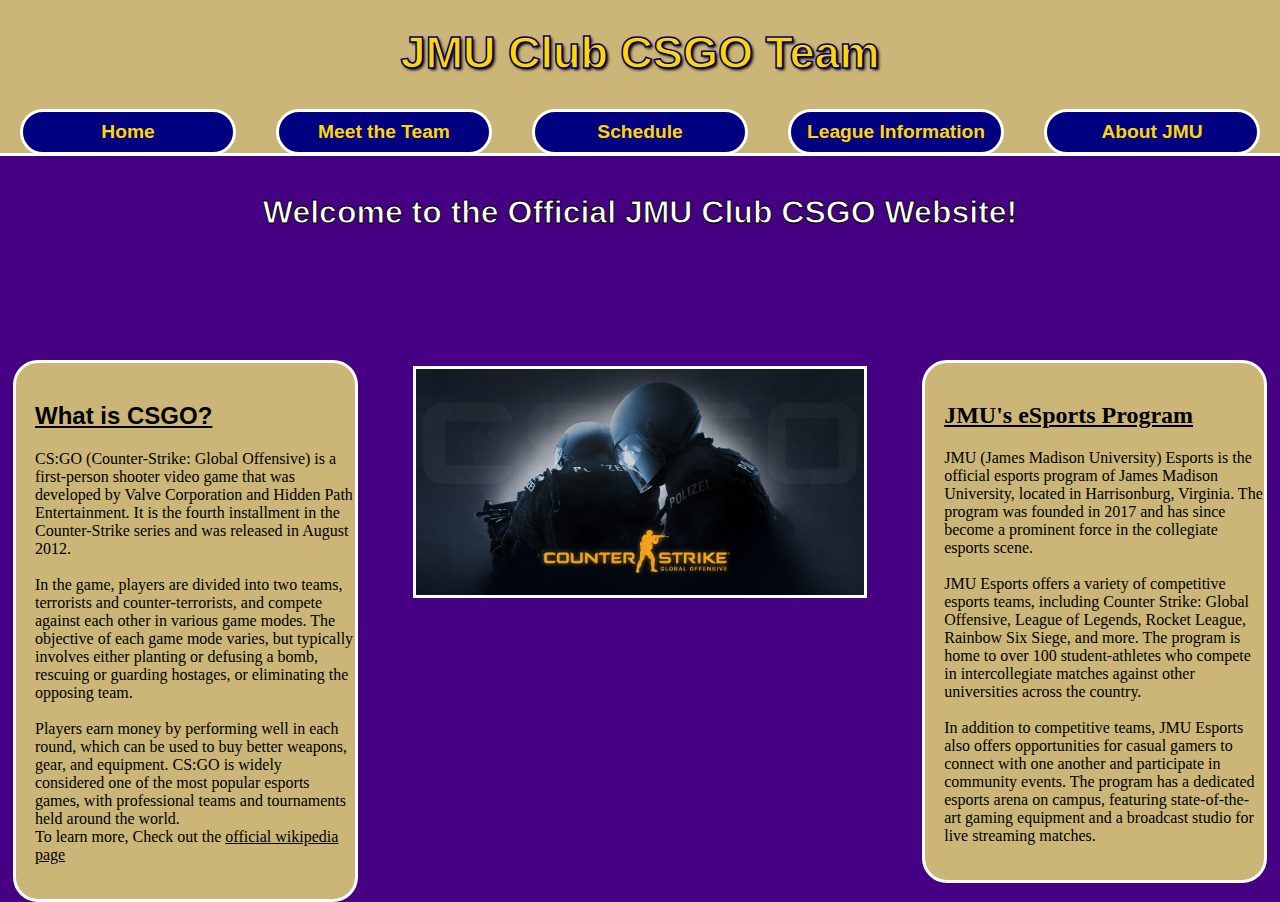
<file: index.html>
<!DOCTYPE html>
<html lang="en">
<head>
    <meta charset='utf-8'>
    <meta http-equiv='X-UA-Compatible' content='IE=edge'>
    <title>jmuCSGO</title>
    <link rel="icon" type="image/x-icon" href="Images/JmuLogo3.png">
    <meta name='viewport' content='width=device-width, initial-scale=1'>
    <link rel="stylesheet" href="index.css">
</head>

<body>
    <!-- header for all pages -->
        <div class="header">
            <h1 class="title">JMU Club CSGO Team</h1>
            <div class = "navigation">
                <a href="index.html">Home</a>
                <a href="about.html">Meet the Team</a>
                <a href="schedule.html">Schedule</a>
                <a href="information.html">League Information</a>
                <a href="comment.html">About JMU</a>
            </div>
        </div>
        <!-- Body of the index page, contains image and two paragraphs. -->
    <div class="indexBody">
        
        <h2>Welcome to the Official JMU Club CSGO Website!</h2>
        <img src="Images/MainLogo.png" alt="Picture of the game Counter Strike, taken from Counterstrike.net's official website">
    </div>
    <!-- Explanaition for what CSGO is, creating a divider to create a background. -->
    <div class = "CSGOdescription">
        <h2>What is CSGO?</h2>
        <p>&#9;CS:GO (Counter-Strike: Global Offensive) is a first-person shooter video game that was developed by Valve Corporation and Hidden Path Entertainment. It is the fourth installment in the Counter-Strike series and was released in August 2012.
        <br>
        <br>
        In the game, players are divided into two teams, terrorists and counter-terrorists, and compete against each other in various game modes. The objective of each game mode varies, but typically involves either planting or defusing a bomb, rescuing or guarding hostages, or eliminating the opposing team.
        <br>
        <br>
        Players earn money by performing well in each round, which can be used to buy better weapons, gear, and equipment. CS:GO is widely considered one of the most popular esports games, with professional teams and tournaments held around the world.
        <br>
        To learn more, Check out the <a href="https://en.wikipedia.org/wiki/Counter-Strike:_Global_Offensive">official wikipedia page</a></p>
    </div>
    <!-- Explanaition for JMU's Esports program, creating a divider to create a background. -->
    <div class="JMUEsports">
        <h2>JMU's eSports Program</h2>
    <p> JMU (James Madison University) Esports is the official esports program of James Madison University, located in Harrisonburg, Virginia. 
        The program was founded in 2017 and has since become a prominent force in the collegiate esports scene.
        <br>
        <br>
        JMU Esports offers a variety of competitive esports teams, including Counter Strike: Global Offensive, League of Legends, Rocket League, Rainbow Six Siege, and more. 
        The program is home to over 100 student-athletes who compete in intercollegiate matches against other universities across the country.
        <br>
        <br>
        In addition to competitive teams, JMU Esports also offers opportunities for casual gamers to connect with one another and 
        participate in community events. The program has a dedicated esports arena on campus, featuring state-of-the-art gaming equipment and a broadcast studio for live streaming matches.
    </p>
    </div>
    
    
    
    
</body>
</html>
</file>
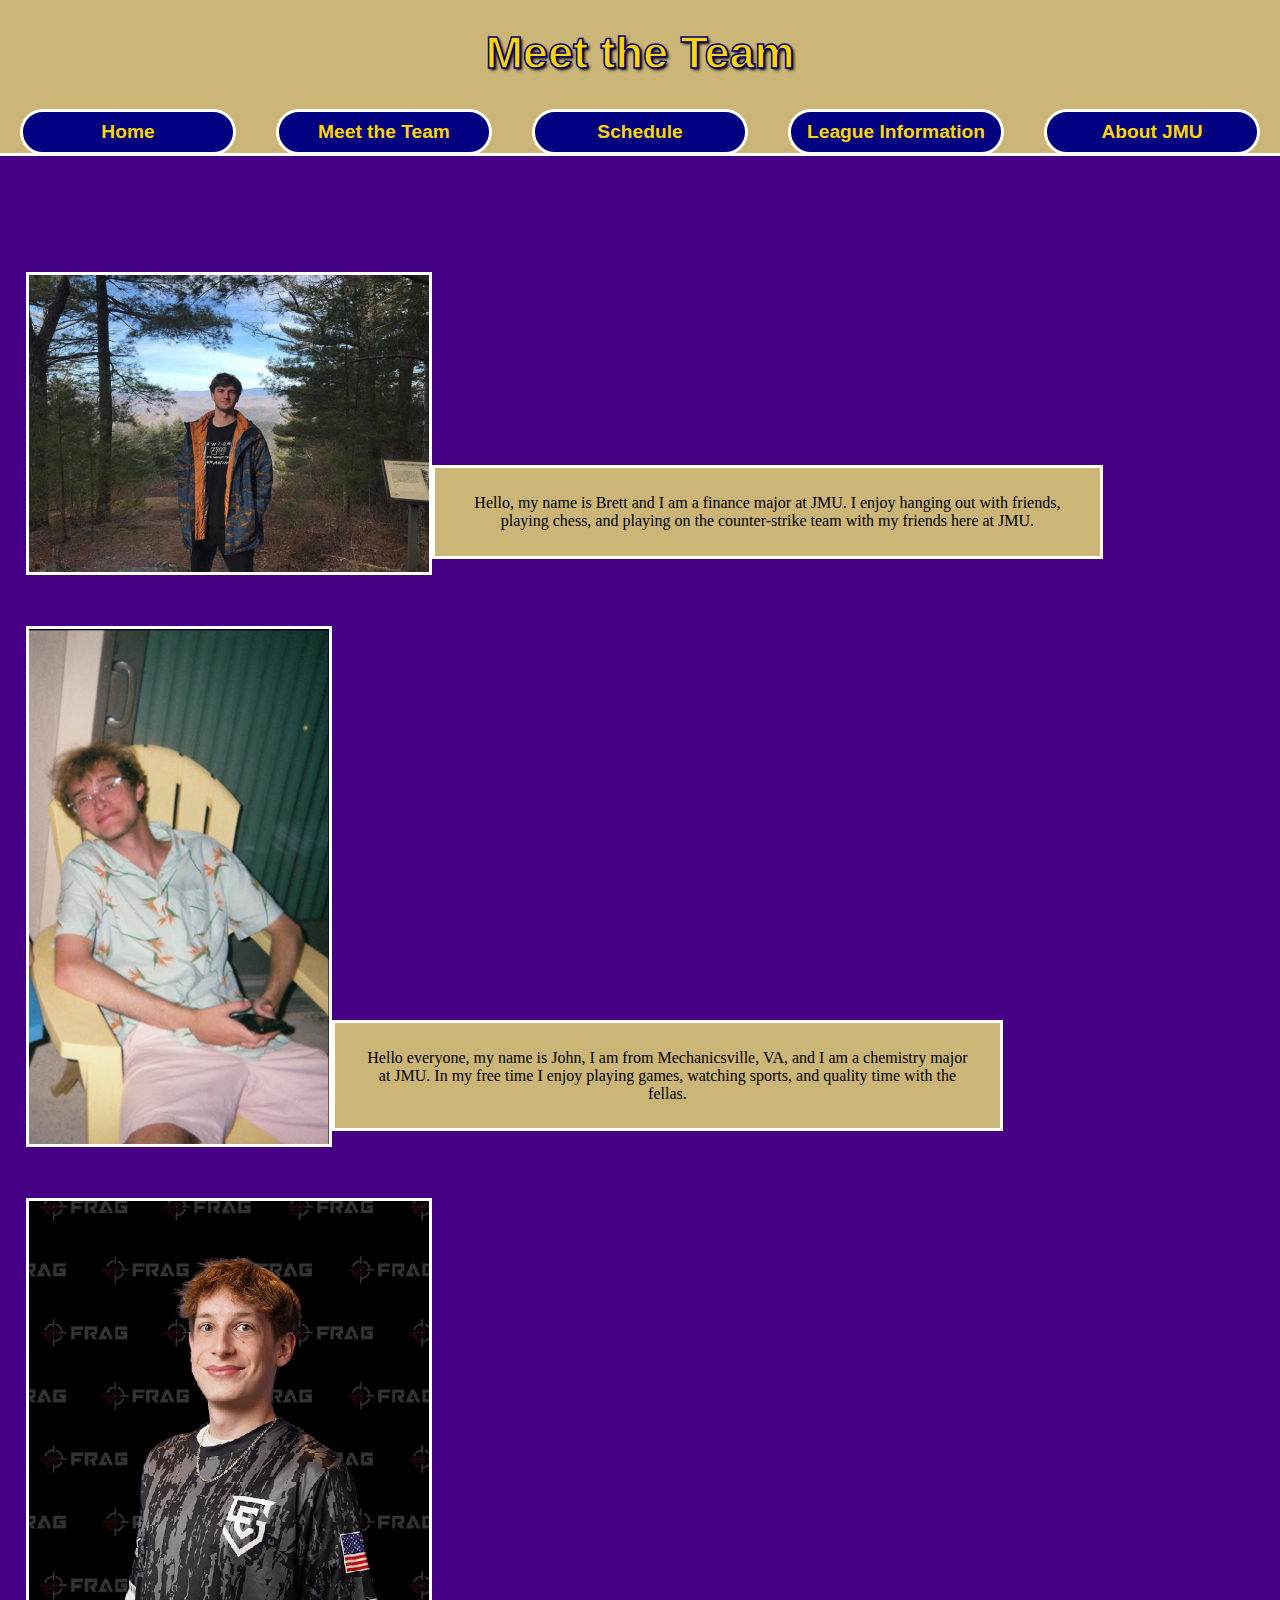
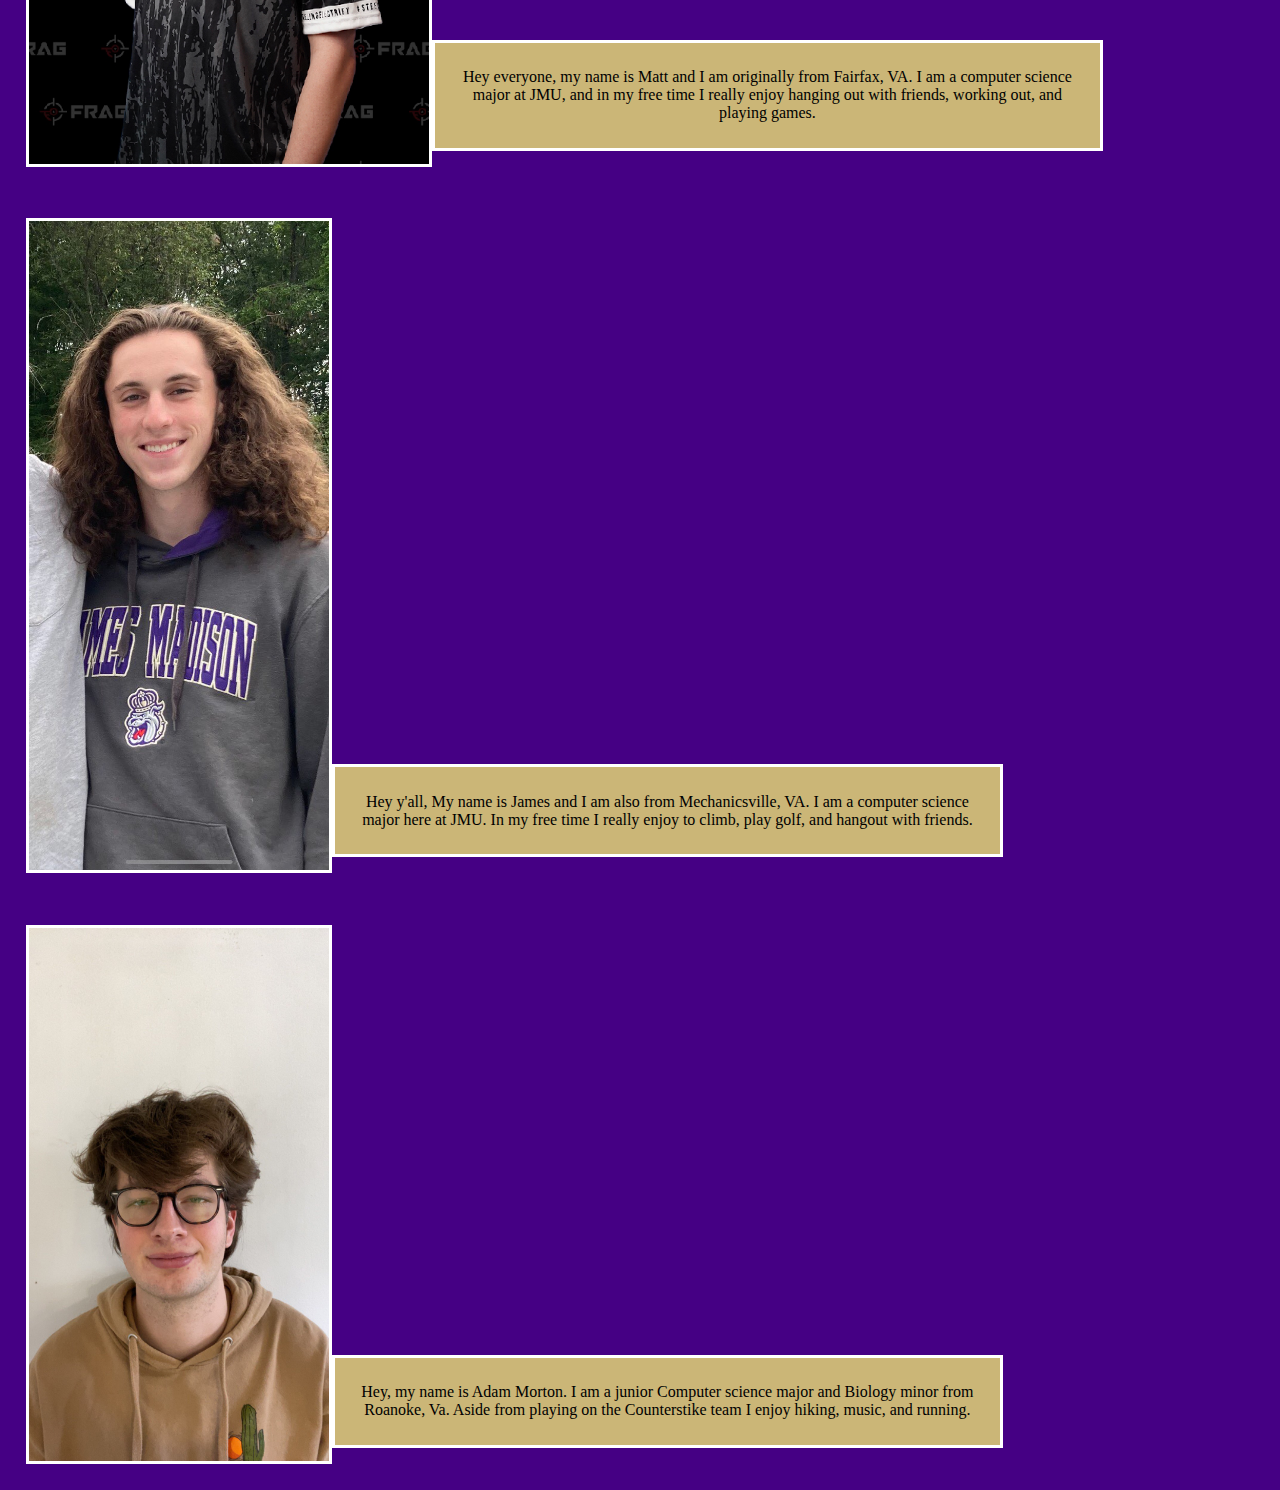
<file: about.html>
<!DOCTYPE html>
<html lang="en">
<head>
    <meta charset='utf-8'>
    <meta http-equiv='X-UA-Compatible' content='IE=edge'>
    <title>jmuCSGO</title>
    <link rel="icon" type="image/x-icon" href="Images/JmuLogo3.png">
    <meta name='viewport' content='width=device-width, initial-scale=1'>
    <link rel="stylesheet" href="index.css">
</head>

<body>
    <!-- header for all pages -->
     <div class="header">
         <h1 class="title">Meet the Team</h1>
         <div class = "navigation">
             <a href="index.html">Home</a>
             <a href="about.html">Meet the Team</a>
             <a href="schedule.html">Schedule</a>
             <a href="information.html">League Information</a>
             <a href="comment.html">About JMU</a>
         </div>
     </div>
     <!-- Divider for the entire about page. -->
     <div class="aboutPage">
        <!-- content for brett -->
        <div class="brett">
            <img src="Images/brett.jfif" alt="Picture of brett in the woods">
            <p>Hello, my name is Brett and I am a finance major at JMU.
                I enjoy hanging out with friends, playing chess, and playing on the counter-strike team with my friends here at JMU.
            </p>
        </div>
        <!-- content for john -->
        <div class="john">
            <img src="Images/john.jfif" alt="Picture of John at beach house">
            <p>Hello everyone, my name is John, I am from Mechanicsville, VA, and I am a chemistry major at JMU.
                In my free time I enjoy playing games, watching sports, and quality time with the fellas.
            </p>
        </div>
        <!-- content for matt -->
        <div class="matt">
            <img src="Images/matt.jfif" alt="Picture of Matt competing in a CSGO tournament">
            <p>
                Hey everyone, my name is Matt and I am originally from Fairfax, VA. I am a computer science major at JMU, and in my free time I really enjoy hanging out with 
                friends, working out, and playing games.
            </p>
        </div>
        <!-- content for james -->
        <div class="james">
            <img src="Images/James.jpg" alt="Picture of James with friends">
            <p>
                Hey y'all, My name is James and I am also from Mechanicsville, VA. I am a computer science major here at JMU. In my free time I really enjoy to climb, play golf, 
                and hangout with friends.
            </p>
        </div>
        <!-- content for adam -->
        <div class="adam">
            <img src="Images/adam.jpg" alt="Picture of Adam's head">
            <p>
                Hey, my name is Adam Morton. I am a junior Computer science major and Biology minor from Roanoke, Va.
                Aside from playing on the Counterstike team I enjoy hiking, music, and running.
            </p>
        </div>
        
     </div>
</file>
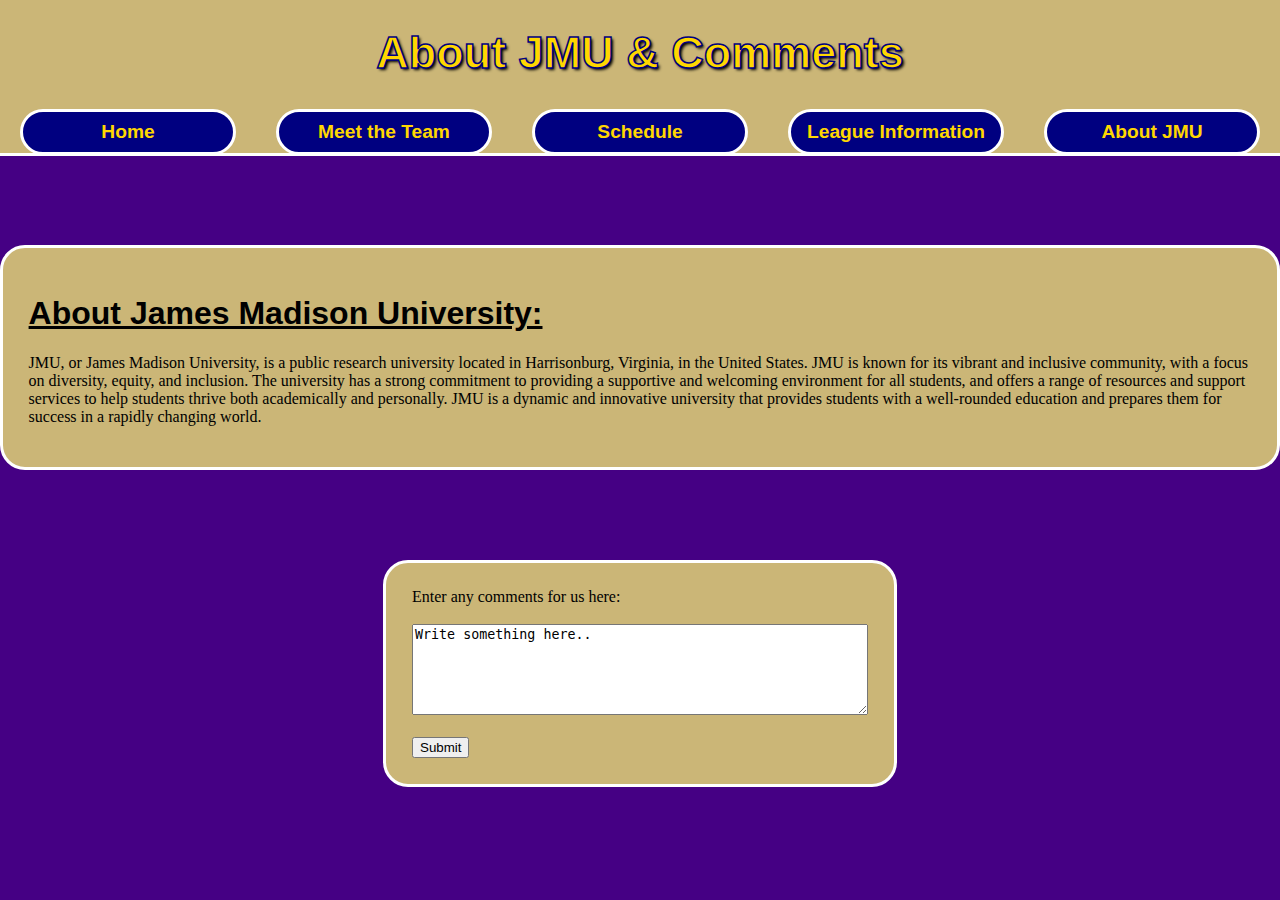
<file: comment.html>
<!DOCTYPE html>
<html lang="en">
<head>
    <meta charset='utf-8'>
    <meta http-equiv='X-UA-Compatible' content='IE=edge'>
    <title>jmuCSGO</title>
    <link rel="icon" type="image/x-icon" href="Images/JmuLogo3.png">
    <meta name='viewport' content='width=device-width, initial-scale=1'>
    <link rel="stylesheet" href="index.css">
</head>

<body>
    <!-- header for all pages -->
    <div class="header">
        <h1 class="title">About JMU & Comments</h1>
        <div class = "navigation">
            <a href="index.html">Home</a>
            <a href="about.html">Meet the Team</a>
            <a href="schedule.html">Schedule</a>
            <a href="information.html">League Information</a>
            <a href="comment.html">About JMU</a>
        </div>
    </div>
    <!-- entire comment page -->
    <div class="commentPage">
        <!-- div for the background of the about section of comments -->
    <div class = "AboutJMU">
        <h1>About James Madison University:</h1>
        <p>JMU, or James Madison University, is a public research university located in Harrisonburg, Virginia, in the United States.
        JMU is known for its vibrant and inclusive community, with a focus on diversity, equity, and inclusion. The university has a strong 
        commitment to providing a supportive and welcoming environment for all students, and offers a range of resources and support services to help students thrive both 
        academically and personally. JMU is a dynamic and innovative university that provides students with a well-rounded education and prepares them for success in a 
        rapidly changing world.
    </p>
    </div>
    <!-- div for the form on the comment page -->
    <div class="jmuform">
        <form>
            <label for="comments">Enter any comments for us here:</label>
            <br>
            <br>
            <textarea id="subject" name="subject" placeholder="Write something here.." style="height:85px; width: 450px"></textarea>
            <br>
            <br>
            <input type="submit" value="Submit" id="comments">
        </form>
    </div>
</div>
</file>
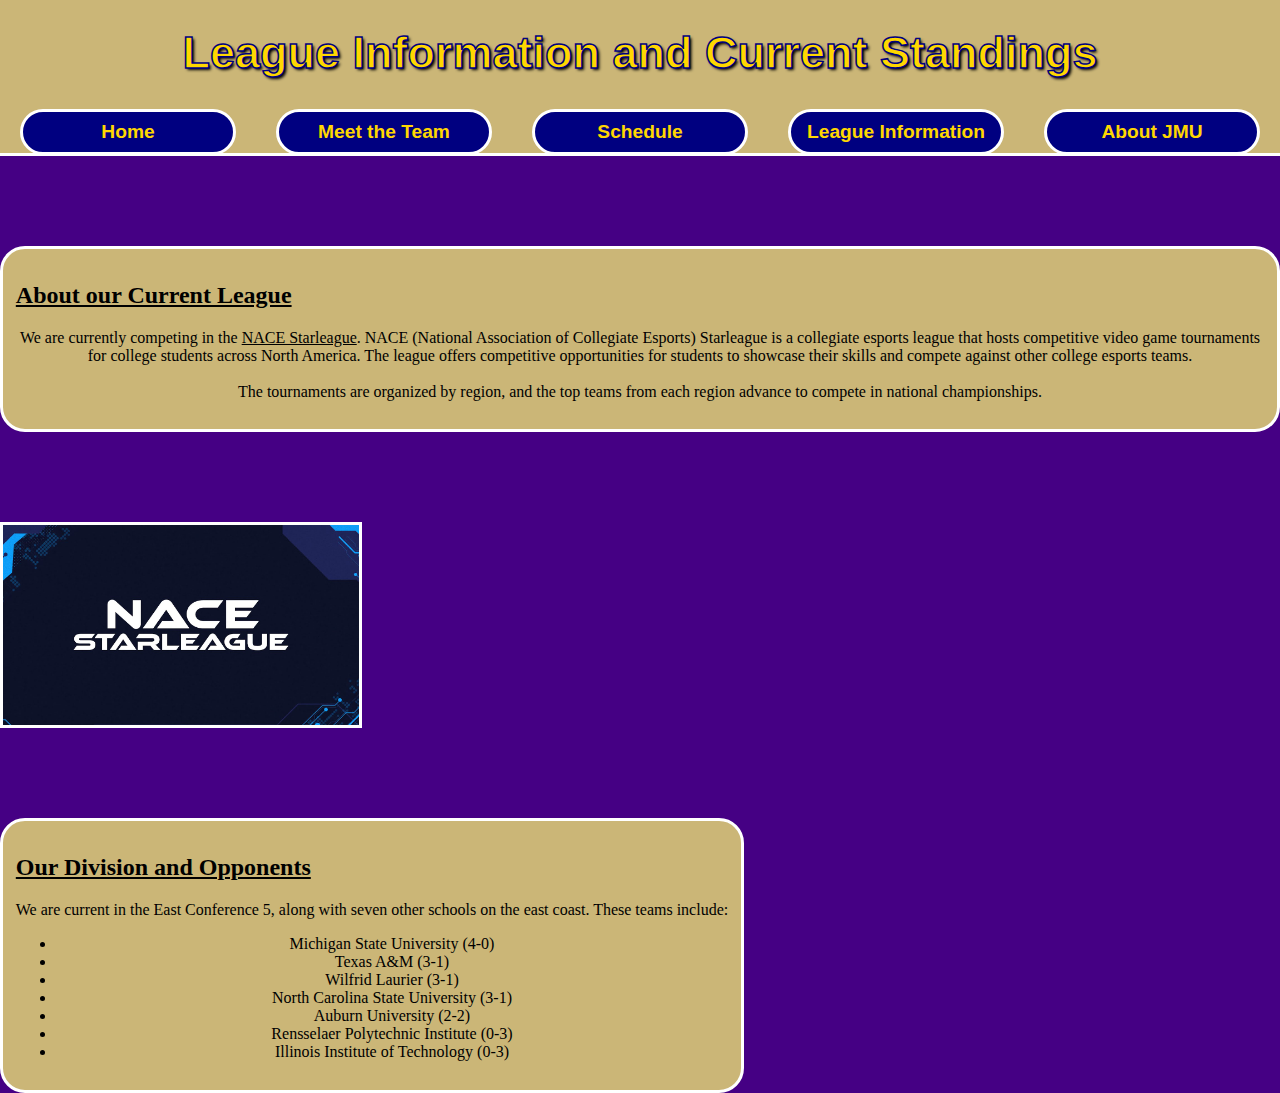
<file: information.html>
<!DOCTYPE html>
<html lang="en">
<head>
    <meta charset='utf-8'>
    <meta http-equiv='X-UA-Compatible' content='IE=edge'>
    <title>jmuCSGO</title>
    <link rel="icon" type="image/x-icon" href="Images/JmuLogo3.png">
    <meta name='viewport' content='width=device-width, initial-scale=1'>
    <link rel="stylesheet" href="index.css">
</head>

<body>
    <!-- header for all pages -->
         <div class="header">
             <h1 class="title">League Information and Current Standings</h1>
             <div class = "navigation">
                 <a href="index.html">Home</a>
                 <a href="about.html">Meet the Team</a>
                 <a href="schedule.html">Schedule</a>
                 <a href="information.html">League Information</a>
                 <a href="comment.html">About JMU</a>
             </div>
         </div>
         <!-- divider for the page -->
<div class="content">

    <!-- divider to explain about the league -->
    <div class="informationLeague">
        <h2>About our Current League</h2>
        <p>We are currently competing in the <a href="https://nsl.leaguespot.gg/">NACE Starleague</a>.
        NACE (National Association of Collegiate Esports) Starleague is a collegiate esports league that hosts competitive video game tournaments for college students across 
        North America. The league offers competitive opportunities for students to showcase their skills and compete against other college esports teams.
        <br>
        <br>
        The tournaments are organized by region, and the top teams from each region advance to compete in national championships.
        </p>
    </div>
    <img src="Images/starleague.jpg" alt="taken from https://playflyesports.com/nsl-spring-2022-registration/">
    <!-- divider for the ranking section of the page-->
    <div class="Ranking">
        <h2>Our Division and Opponents</h2>
        We are current in the East Conference 5, along with seven other schools on the east coast. These teams include:
        <ul>
            <li>
                Michigan State University (4-0)
            </li>
            <li>
                Texas A&M (3-1)
            </li>
            <li>
                Wilfrid Laurier (3-1)
            </li>
            <li>
                North Carolina State University (3-1)
            </li>
            <li>
                Auburn University (2-2)
            </li>
            <li>
                Rensselaer Polytechnic Institute (0-3)
            </li>
            <li>
                Illinois Institute of Technology (0-3)
            </li>
        </ul>
    </div>
    
</div>
</file>
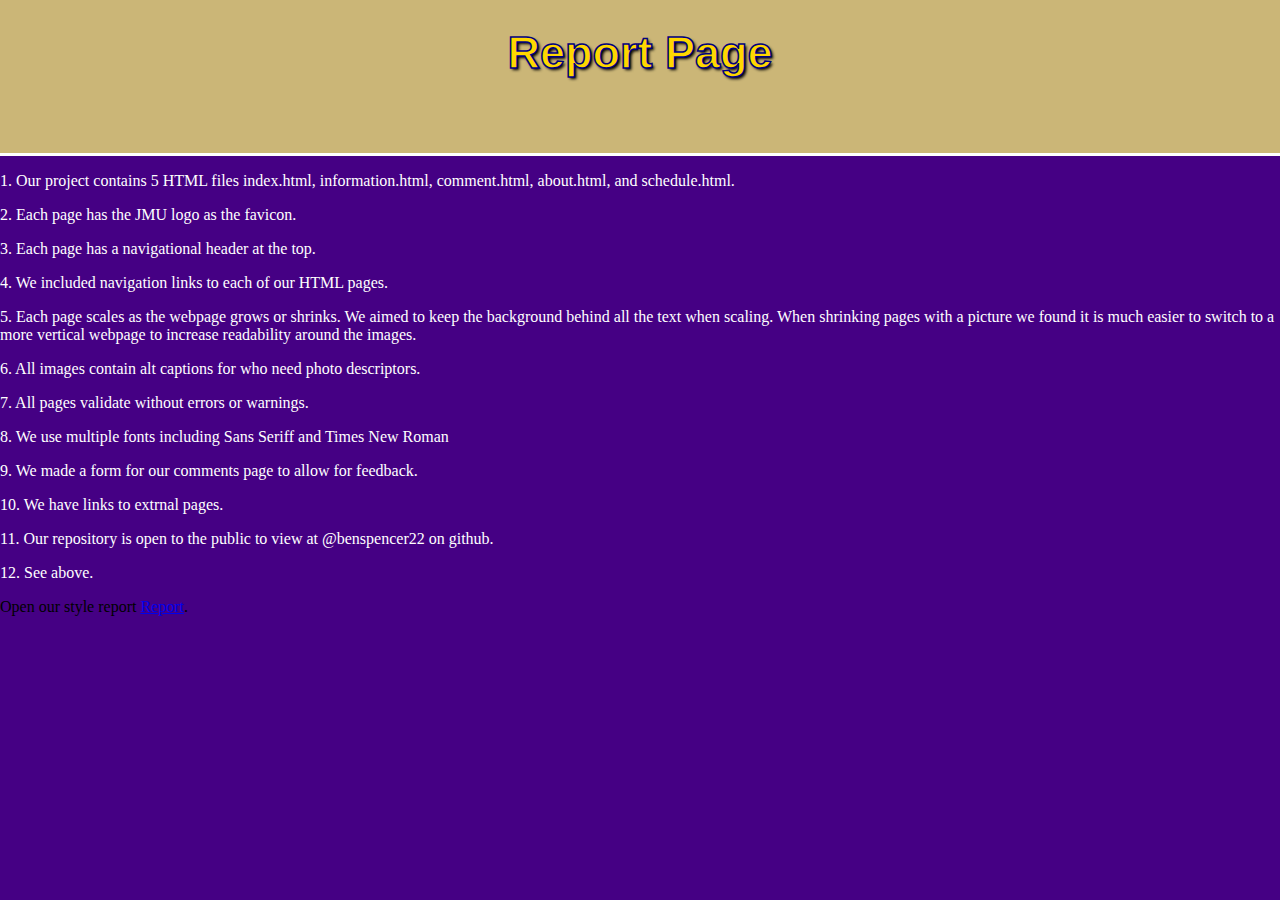
<file: report.html>
<!DOCTYPE html>
<html lang ="en">
<head>
    <meta charset='utf-8'>
    <meta http-equiv='X-UA-Compatible' content='IE=edge'>
    <title>jmuCSGO</title>
    <meta name='viewport' content='width=device-width, initial-scale=1'>
    <link rel="stylesheet" href="index.css">
</head>
<body>
    <div class="header">
        <h1 class="title">Report Page</h1>
    </div>
    <p style="color:white">1. Our project contains 5 HTML files 
    index.html, information.html, comment.html, about.html, and schedule.html.</p>
    <p style="color:white">2. Each page has the JMU logo as the favicon.</p>
    <p style="color:white">3. Each page has a navigational header at the top.</p>
    <p style="color:white">4. We included navigation links to each of our HTML pages.</p>
    <p style="color:white">5. Each page scales as the webpage grows or shrinks. We aimed to keep
    the background behind all the text when scaling. When shrinking pages with a picture 
    we found it is much easier to switch to a more vertical webpage to increase readability around the images.</p>
    <p style="color:white">6. All images contain alt captions for who need photo descriptors.</p>
    <p style="color:white">7. All pages validate without errors or warnings.</p>
    <p style="color:white">8. We use multiple fonts including Sans Seriff and Times New Roman</p>
    <p style="color:white">9. We made a form for our comments page to allow for feedback.</p>
    <p style="color:white">10. We have links to extrnal pages.</p>
    <p style="color:white">11. Our repository is open to the public to view at @benspencer22 on github.</p>
    <p style="color:white">12. See above.</p>
    <p>Open our style report <a href="images/report.pdf">Report</a>.</p>

</body>
</file>
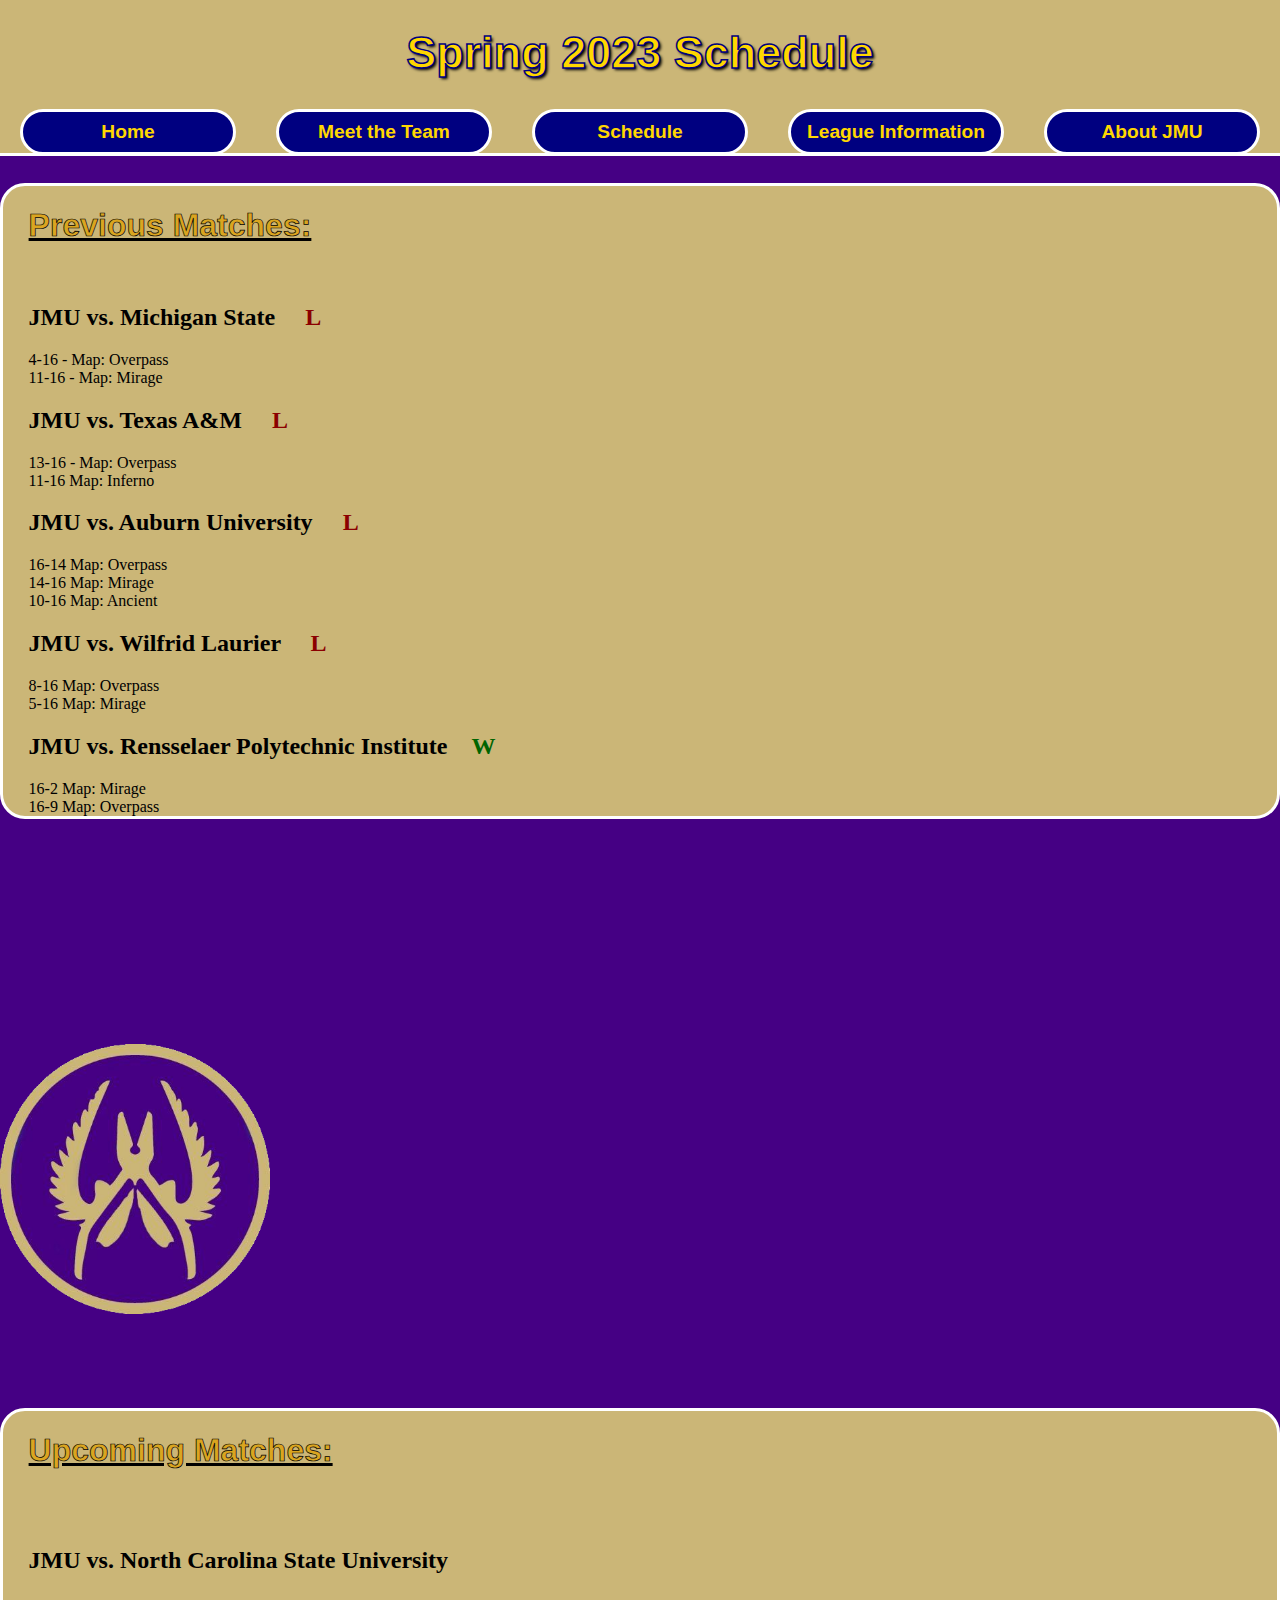
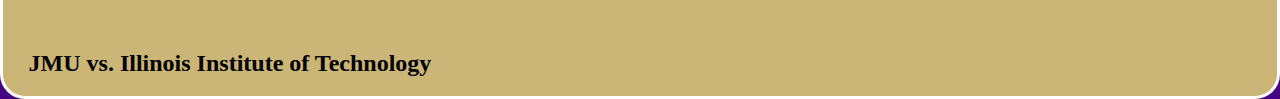
<file: schedule.html>
<!DOCTYPE html>
<html lang="en">
<head>
    <meta charset='utf-8'>
    <meta http-equiv='X-UA-Compatible' content='IE=edge'>
    <title>jmuCSGO</title>
    <link rel="icon" type="image/x-icon" href="Images/JmuLogo3.png">
    <meta name='viewport' content='width=device-width, initial-scale=1'>
    <link rel="stylesheet" href="index.css">
</head>

<body>
    <!-- header for all pages -->
         <div class="header">
             <h1 class="title">Spring 2023 Schedule</h1>
             <div class = "navigation">
                 <a href="index.html">Home</a>
                 <a href="about.html">Meet the Team</a>
                 <a href="schedule.html">Schedule</a>
                 <a href="information.html">League Information</a>
                 <a href="comment.html">About JMU</a>
             </div>
         </div>
         <!-- div for the entire page of schedule -->
    <div class = "page">
        <!-- div for the previous matches section of the page -->
    <div class="PreviousMatches">
        <h1>Previous Matches:</h1>
        <br>
        <h2>JMU vs. Michigan State &emsp;<span style="color: darkred">L</span> </h2>
        4-16 - Map: Overpass
        <br>
        11-16 - Map: Mirage
        <h2>JMU vs. Texas A&M &emsp;<span style="color: darkred">L</span> </h2>
        13-16 - Map: Overpass
        <br>
        11-16 Map: Inferno
        <h2>JMU vs. Auburn University &emsp;<span style="color: darkred">L</span> </h2>
        16-14 Map: Overpass
        <br>
        14-16 Map: Mirage
        <br>
        10-16 Map: Ancient
        <h2>JMU vs. Wilfrid Laurier &emsp;<span style="color: darkred">L</span> </h2>
        8-16 Map: Overpass
        <br>
        5-16 Map: Mirage
       <br>
       <h2>JMU vs. Rensselaer Polytechnic Institute&emsp;<span style="color: darkgreen">W</span></h2>
       16-2 Map: Mirage
       <br>
       16-9 Map: Overpass

       
    </div>
    <img src="Images/JmuLogo3.png" alt="JMU Club CSGO Logo">
    <!-- div for the upcoming matches section of the page -->
    <div class="UpcomingMatches">
        <h1>Upcoming Matches:</h1>
        <br>
        <br>
        <h2>JMU vs. North Carolina State University</h2>
        <br>
        <br>
        <h2>JMU vs. Illinois Institute of Technology</h2>

    </div>
</div>
</file>
<file: index.css>
body {
    background-color: #450084;
    margin: 0vw;
    padding: 0vw;
    
}
.title {
    margin-top: 0vw;
    padding-top: 3vh;
    text-align: center;
    font-size: 45px;
    -webkit-text-stroke-width: 1.5px;
    -webkit-text-stroke-color: navy;
    -webkit-text-fill-color: gold;
    text-shadow: 2px 2px 3px black;
}
.header {
    background-color: #CBB677;
    border-bottom: 3px solid white;
    height: 17vh;
    width: 100vw;
    font-family: sans-serif;
    font-weight: bold;
    padding: 0;
    margin: 0vw;
    
}

.navigation {
    margin-top: 0vw;
    display: flex;  
    justify-content: space-around;
    align-items: center;
    
}
.navigation > a {
    padding: 1vh;
    text-align: center;
    text-decoration: none;
    -webkit-text-fill-color: gold;
    /* text-shadow: 1px 1px 2px white; */
    font-size: larger;
    border-radius: 25px;
    width: 15vw;
    background-color: navy;
    border: 3px solid white;
}
.indexBody > h2 {
    margin-top: 3vw;
    font-size: xx-large;
    font-family: sans-serif;
    font-weight: bold;
    display: flex;
    flex-direction: row;
    -webkit-text-stroke-width: 1px;
    -webkit-text-fill-color: white;
    -webkit-text-stroke-color: black;
    justify-content: center;
}
.indexBody > img {
    margin-top: 15vh;
    display: block;
    margin-left: auto;
    margin-right: auto;
    width: 35vw;
    height: auto;
    border: 3px solid white;
}

.CSGOdescription {
    position: absolute;
    top: 40vh;
    left: 1vw;
    padding: 1.5vw;
    
    background-color: #CBB677;
    -webkit-text-fill-color: black;
    padding-right: 0vw;
    width: 25vw;
    border-radius: 25px;
    border: 3px solid white;
}
.CSGOdescription > h2 {
    font-family: sans-serif;
    text-align: left;
    text-decoration: underline;
}
.JMUEsports {
    position: absolute;
    top: 40vh;
    right: 1vw;
    padding: 1.5vw;
    
    background-color: #CBB677;
    -webkit-text-fill-color: black;
    padding-right: 0vw;
    width: 25vw;
    border-radius: 25px;
    border: 3px solid white;
}
.JMUEsports > h2 {
    
    text-align: left;
    text-decoration: underline;
}
.content {
    display: flex;
    flex-direction: row;
    justify-content: space-around;
    align-items: flex-end;
    
}
.content > img {
    height: 40vh;
    width: auto;
    margin-top: 10vh;
    border: 3px solid white;
}
.informationLeague > h2 {
    text-align: left;
    text-decoration: underline;
}
.Ranking > h2 {
    text-align: left;
    text-decoration: underline;
}
.Ranking {
    background-color: #CBB677;
    width: 25vw;
    height: 28vh;
    padding: 1vw;
    -webkit-text-fill-color: black;
    border-radius: 25px;
    border: 3px solid white;
    }

.informationLeague {
    background-color: #CBB677;
    width: 25vw;
    height: 25vh;
    padding: 1vw;
    -webkit-text-fill-color: black;
    border-radius: 25px;
    border: 3px solid white;
}
.PreviousMatches > h1 {
    font-family: sans-serif;
    text-decoration: underline;
    -webkit-text-stroke-width: .7px;
    -webkit-text-stroke-color: black;
    -webkit-text-fill-color: goldenrod;
    
}
.PreviousMatches {  
    padding-left: 2vw;
    margin-top: 3vh;
    width: 25vw;
    height: 70vh;
    background-color: #CBB677;
    border-radius: 25px;
    border: 3px solid white;
}

.UpcomingMatches {  
    padding-left: 2vw;
    margin-top: 3vh;
    width: 25vw;
    height: 70vh;
    background-color: #CBB677;
    border-radius: 25px;
    border: 3px solid white;
}
.page {
    display: flex;
    justify-content: space-evenly;
}
.page > img {
    margin-top: 25vh;
    align-items: center;
    height: 30vh;
    width: auto;
}
.UpcomingMatches > h1 {
    font-family: sans-serif;
    text-decoration: underline;
    -webkit-text-stroke-width: .7px;
    -webkit-text-stroke-color: black;
    -webkit-text-fill-color: goldenrod;
}

.AboutJMU {
    width:45vw;
    height: 20vh;
    background-color: #CBB677;
    -webkit-text-fill-color: black;
    padding:2vw;
    border-radius: 25px;
    border: 3px solid white;

}

form {
    -webkit-text-fill-color: black;
    background-color: #CBB677;
    padding:2vw;
    border-radius: 25px;
    border: 3px solid white;
      
}
.previouscomments {
    background-color: #CBB677;
    -webkit-text-fill-color: black;
    padding:2vw;
    border-radius: 25px;
    border: 3px solid white;
    width:25vw;
    
}
.previouscomments > h1 {
    font-family: sans-serif;
    text-decoration: underline;
}
.AboutJMU > h1 {
    font-family: sans-serif;
    text-decoration: underline;
}
.commentPage {
    height:80vh;
    display: flex;
    flex-direction: column;
    align-items: center;
    justify-content: space-evenly;
}
.aboutPage {
    display: flex;
    flex-direction: column;
    align-items: stretch;
    justify-content: space-evenly;
}
.brett > p {
    width: 50%;
    height:8%;
    -webkit-text-fill-color: black;
    background-color: #CBB677;
    padding:2vw;
    border: 3px solid white;
}
.brett {
    padding: 2vw;
    display: flex;
    flex-direction: row;
    align-items: flex-end;
}
.brett > img {
    border: 3px solid white;
    max-width: 400px;
}
.john > p {
    width: 50%;
    height:8%;
    -webkit-text-fill-color: black;
    background-color: #CBB677;
    padding:2vw;
    border: 3px solid white;
}
.john {
    padding: 2vw;
    display: flex;
    flex-direction: row;
    align-items: flex-end;
}
.john > img {
    border: 3px solid white;
    max-width: 300px;
}
.matt > p {
    width: 50%;
    height:8%;
    -webkit-text-fill-color: black;
    background-color: #CBB677;
    padding:2vw;
    border: 3px solid white;
}
.matt {
    padding: 2vw;
    display: flex;
    flex-direction: row;
    align-items: flex-end;
}
.matt > img {
    border: 3px solid white;
    max-width: 400px;
}
.james > p {
    width: 50%;
    height:8%;
    -webkit-text-fill-color: black;
    background-color: #CBB677;
    padding:2vw;
    border: 3px solid white;
}
.james {
    padding: 2vw;
    display: flex;
    flex-direction: row;
    align-items: flex-end;
}
.james > img {
    border: 3px solid white;
    max-width: 300px;
    height: auto;
}
.adam > p {
    width: 50%;
    height:8%;
    -webkit-text-fill-color: black;
    background-color: #CBB677;
    padding:2vw;
    border: 3px solid white;
}
.adam {
    padding: 2vw;
    display: flex;
    flex-direction: row;
    align-items: flex-end;
}
.adam > img {
    border: 3px solid white;
    max-width: 300px;
}

h1:not(#main) {
    height: 100
}


@media screen and (max-width: 1600px) {
    header {
        height:max-content;
        width:max-content;
        position: static; 
    }
    .content {
        display:block;
        float: none;
        margin-top: 10vh;
        text-align: center;
    }
    .content > img {
        display:block;
        max-height: 200px;
        margin-top: 10vh;
        border: 3px solid white;
    }
    .informationLeague{
        width:fit-content;
        height:max-content;
    }
    .Ranking {
        margin-top: 10vh;
        width:fit-content;
        height:max-content;
    }
    .aboutPage {
        display:block;
        float: none;
        margin-top: 10vh;
        text-align: center;
    }
    .AboutJMU {
        width:auto;
        height:max-content;
    }
    .page {
        display: block;
    }
    .PreviousMatches {
        width:auto;
        height:max-content;
    }
    .UpcomingMatches {
        margin-top: 10vh;
        width:auto;
        height: fit-content;
    }

    .indexBody {
        display: block;
    }
 
 
 
 
 

}
</file>
